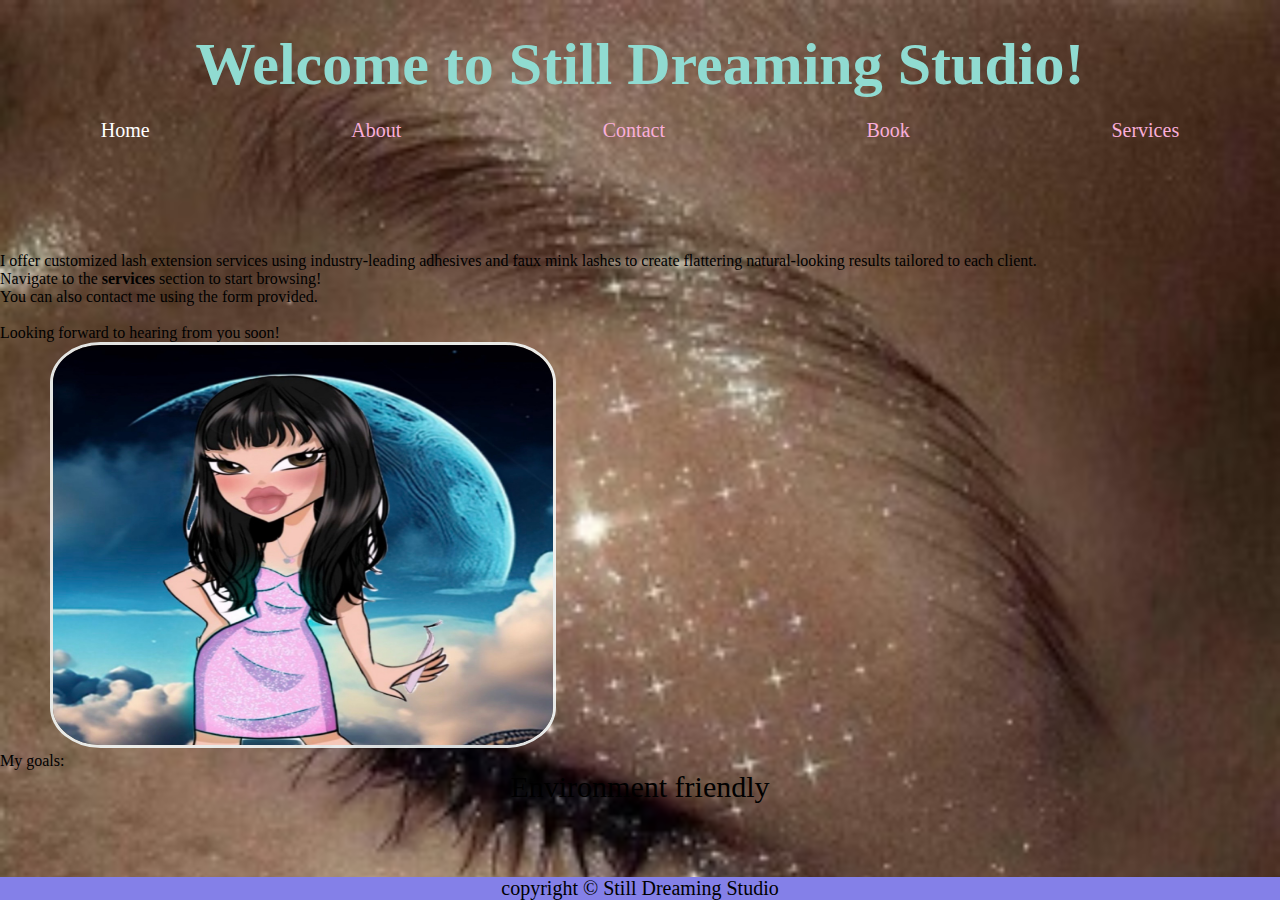
<file: index.html>
<!DOCTYPE html> 
<html>
    <head>
        <title> Welcome to still dreaming studio! </title><!--title tag-->
        <link rel="shortcut icon" href="images/EMMA_BRAT.jpg">
        <link rel="stylesheet" href="margin.css">    
    </head>
    <body>
        <header>
            <div>
            <h1>Welcome to Still Dreaming Studio!</h1><!-- heading tag -->
            </div>
            <u1 class="nav-bar">
                <li><a class="current" href="Index.html">Home</a></li><!--anchor tage-->
                <li><a href="About.html">About</a></li> 
                <li><a href="Contact.html">Contact </a></li>
                <li><a href="Booknow.html">Book</a></li>
                <li><a href="Services.html">Services</a></li>
            </u1>
        </header>
        <div class="content"> <!-- div tag for section-->
            </div> 
            <p>I offer customized lash extension services using industry-leading adhesives and faux mink lashes to create flattering natural-looking results tailored to each client.</p>
            <p>Navigate to the <b> services </b> section to start browsing!</p>
            <p>You can also contact me using the form provided.</p> <br/> <!--break tag-->
            Looking forward to hearing from you soon!
            </p>
            </div>

            <img width ="500" height="400" src="images/EMMA_BRAT.jpg"><br/>
            My goals:
             <ol>
                <li> Environment friendly</li> <!--ordered list-->
             </ol>
         </div>
        <footer>
            copyright &copy; Still Dreaming Studio
        </footer>

    </body>
 </html>
</file>
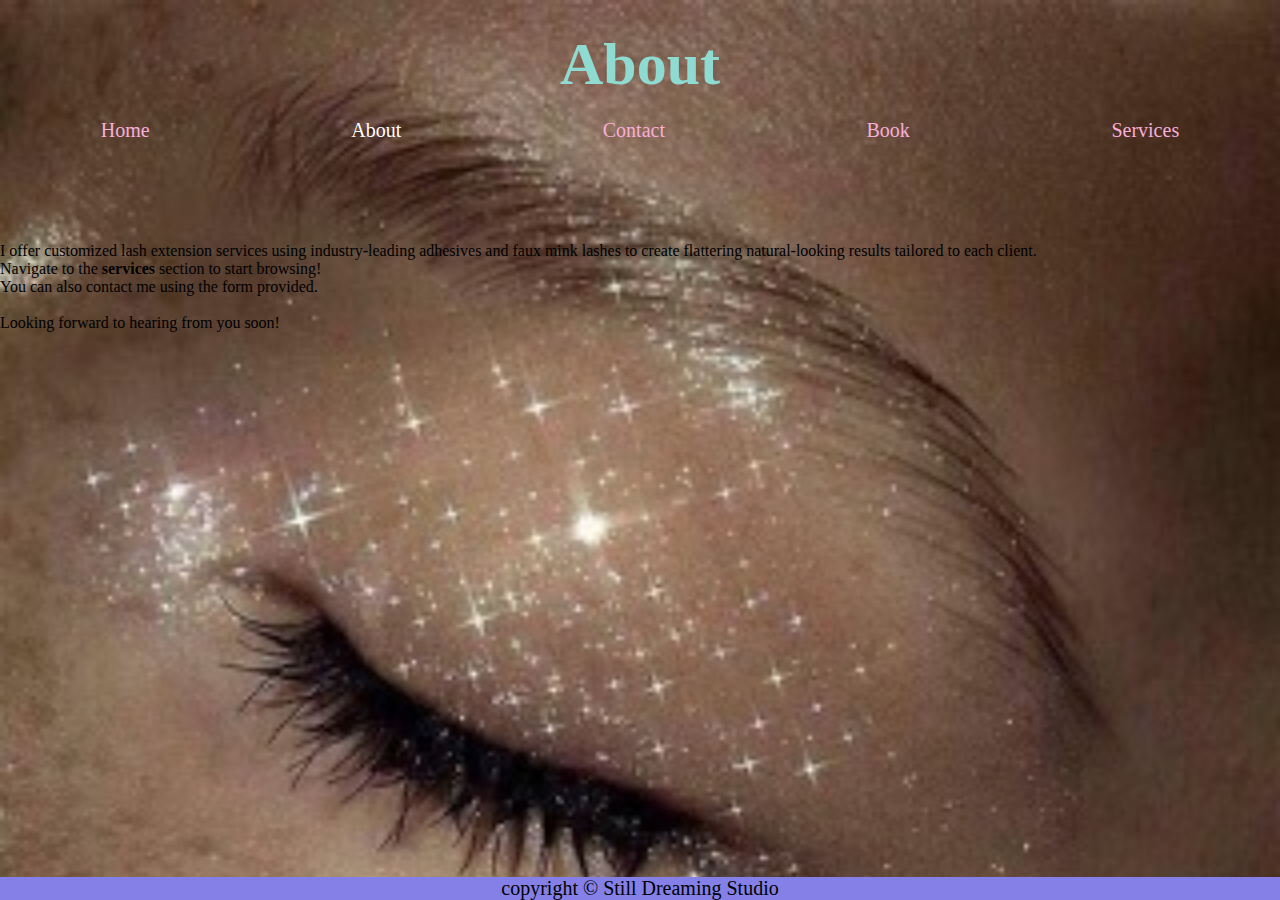
<file: About.html>
<!DOCTYPE html>
<html>
    <head>
        <title> About </title><!--title tag-->
        <body></body>
        <link rel ="stylesheet" href="margin.css">
        <link rel="shortcut icon" href="images/EMMA_BRAT.jpg">
    </head>
    <body>
        <header>
            <div>
                <h1>About</h1><!--heading tag-->
            </div>
            <u1 class="nav-bar">
                <li><a href="index.html">Home</a></li>
                <li><a class="current" href="About.html">About</a></li> <!-- anchor tag -->
                <li><a href="Contact.html">Contact</a></li>
                <li><a href="Booknow.html">Book </a></li>
                <li><a href="Services.html">Services</a></li>
            </u1>
        </header>
        <div>
            <p>I offer customized lash extension services using industry-leading adhesives and faux mink lashes to create flattering natural-looking results tailored to each client.</p>
            <p>Navigate to the <b> services </b> section to start browsing!</p>
            <p>You can also contact me using the form provided.</p> <br/> <!--break tag-->
            Looking forward to hearing from you soon!
            </p>

        </div>
        <footer>
            copyright &copy; Still Dreaming Studio
        </footer>
    </body>
</html>
</file>
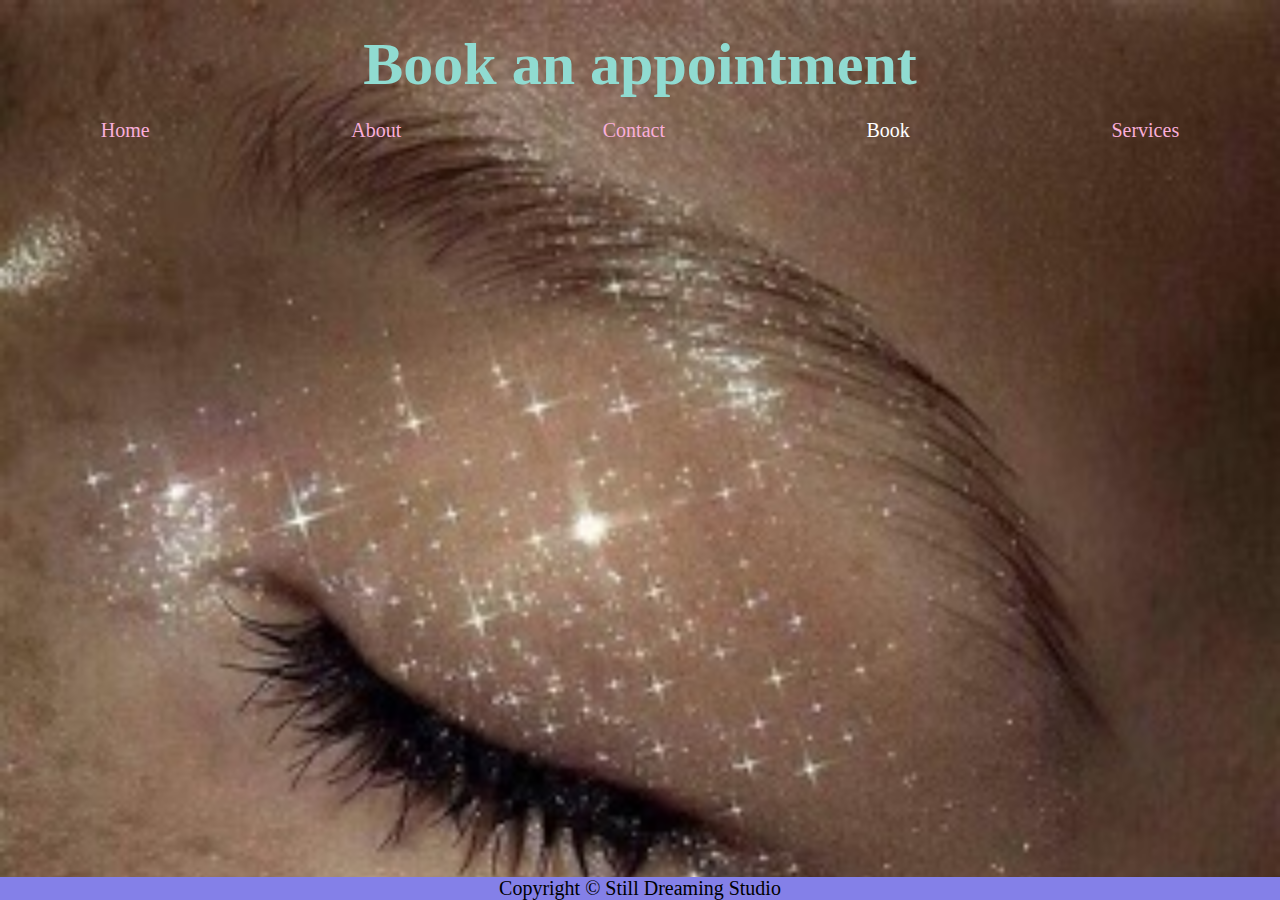
<file: Booknow.html>
<!DOCTYPE html>
<html>
    <head>
        <title> Book  </title><!--title tag-->
        <body></body>
        <link rel="shortcut icon" href="images/EMMA_BRAT.jpg">
        <link rel="stylesheet" href="margin.css">
    </head>
    <body>
        <header>
            <div>
                <h1>Book an appointment</h1>
            </div>
            <u1 class="nav-bar">
                <li><a href="index.html">Home</a></li>
                <li><a href="About.html">About</a></li> <!-- anchor tag -->
                <li><a href="Contact.html">Contact</a></li>
                <li><a class="current" href="Booknow.html">Book </a></li>
                <li><a href="Services.html">Services</a></li>
            </u1>
        </header>
        </div>
        <footer>
            Copyright &copy; Still Dreaming Studio
        </footer>
    </body>
</html>
</file>
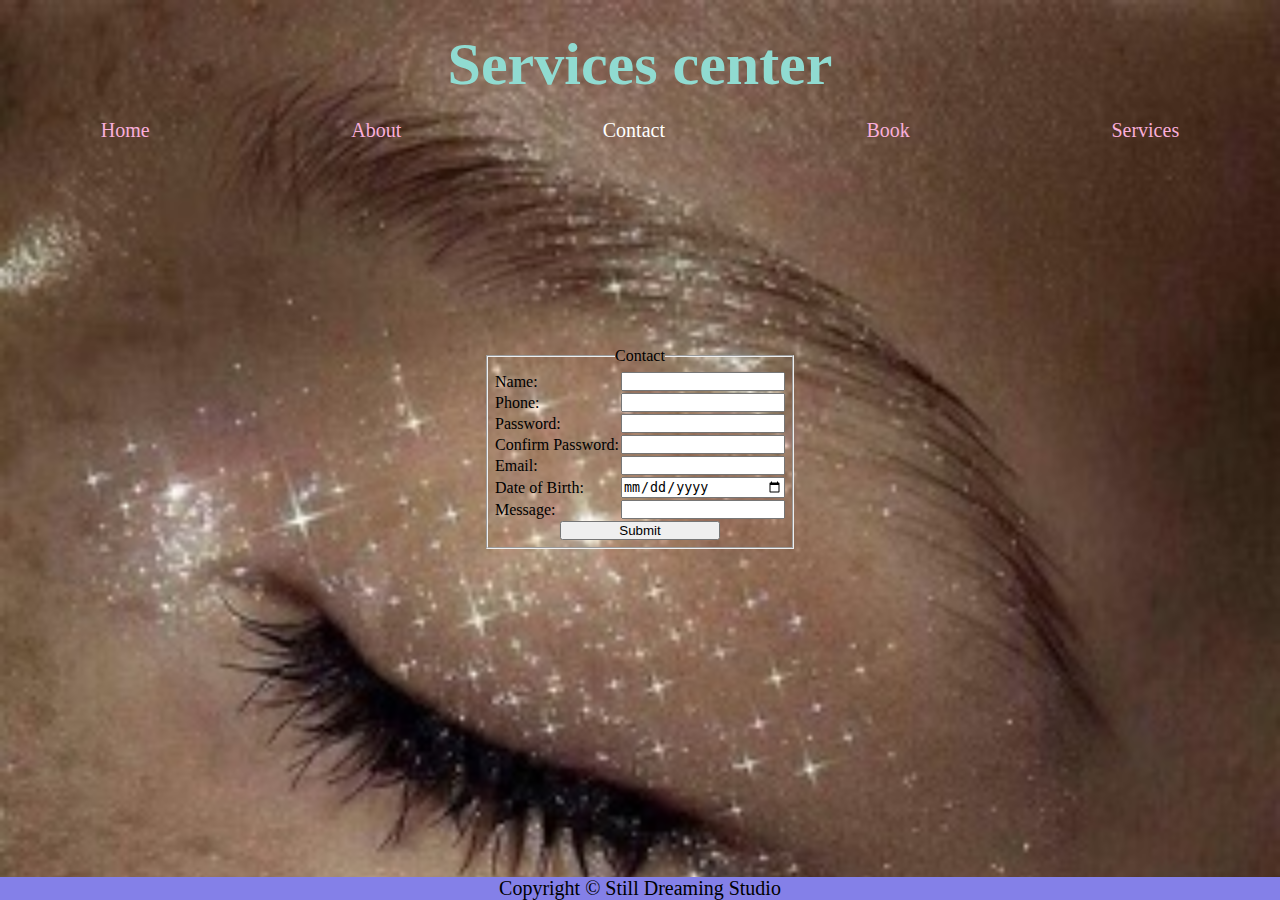
<file: Contact.html>
<!DOCTYPE html>
<html>
    <head>
        <title> Contact </title><!--title tag-->
        <link rel="stylesheet" href="margin.css">
        <link rel="shortcut icon" href="images/EMMA_BRAT.jpg">
        <script>
            function validate()
            {
                let uname = document.contact.uname.value;
                let phone = document.contact.phone.value;
                let password = document.contact.pwd.value;
                let cpassword = document.contact.cpwd.value;
                let dob = document.contact.dob.value;
                let email = document.contact.email.value;
                let msg = document.contact.msg.value;
                if(uname=="" || phone=="" || password=="" || cpassword=="" || email=="" || msg=="" || dob=="")
                {
                    alert("Fill in all the fields")
                }
                else{
                    if(password.length <8 || password.length > 20)
                        alert("Password should be between 8-20 characters long")
                    else{
                        if(password != cpassword)
                            alert("Password and Confirm Password should match")
                        else{
                            if(phone.length != 10)
                                alert("Phone number should be 10 digits")
                            else{
                                alert("Form submitted successfully!")
                            }
                        }
                    }
                }
            }
        </script>
    </head>
    <body>
        <header>
            <div>
                <h1>Services center</h1>
            </div>
            <u1 class="nav-bar">
                <li><a href="index.html">Home</a></li>
                <li><a href="About.html">About</a></li> <!-- anchor tag -->
                <li><a class="current" href="Contact.html">Contact</a></li>
                <li><a href="Booknow.html">Book </a></li>
                <li><a href="Services.html">Services</a></li>
            </u1>
        </header>
        <div class="content">
            <form name="contact">
            <fieldset>
            <legend>Contact</legend>
                <table>
                    <tr>
                        <td><label for="uname">Name:</label></td>
                        <td><input name="uname" type="text"></td>
                    </tr>
                    <tr>
                        <td><label>Phone:</label></td>
                        <td><input name="phone" type="tel"></td>
                    </tr>
                    <tr>
                        <td><label>Password:</label></td>
                        <td><input name="pwd" type="password"></td>
                    </tr>
                    <tr>
                        <td><label>Confirm Password:</label></td>
                        <td><input name="cpwd" type="password"></td>
                    </tr>
                    <tr>
                        <td><label>Email:</label></td>
                        <td><input name="email" type="email"></td>
                    </tr>
                    <tr>
                        <td><label>Date of Birth:</label></td>
                        <td><input name="dob" type="date"></td>
                    </tr>
                    <tr>
                        <td><label>Message:</label></td>
                        <td><input name="msg" type="text"></td>
                    </tr>
                    <tr>
                        <td align="center" colspan="2"><input type="submit" value="Submit" onclick="validate();"></td>
                    </tr>
                </table>
            </fieldset>
            </form>

        </div>
        <footer>
            Copyright &copy; Still Dreaming Studio
        </footer>
    </body>
</html>
</file>
<file: margin.css>
*{
    margin:0px;
    padding:0px; 
 }
 body{
    background-image: url('images/Backgroundweb.jpg');
    background-repeat: no-repeat;
    background-size: cover;
    /*  */
 }
 header{
     width:100%;
     align-items: center;
     /* background-image: url('images/Backgroundweb.jpg'); */
     background-color: transparent;
     padding-top: 30px;
     top:0;
     position: sticky;
 }
 header div{
     font-size: 30px;
     font-family:'Brush Script MT', 'cursive';
 }
 header h1{
     text-align: center;
     color: #90DBD1;
 }
 .nav-bar{
     display: flex;
     justify-content: space-around;
     list-style-type: none;
     padding-bottom: 100px;
     padding-top: 20px;
 }
 .nav-bar a{
     font-size: 20px;
     color:#f9aeda;
 }
 .nav-bar .current{
     color: #ffffff;
 }
 a:link{
     text-decoration: none;
 }
 a:visited{
     text-decoration: none;
 }
 a:hover{
     text-decoration: underline;
 }
 a:active{
     text-decoration: none;
 }
 .content{
     padding:5px;
     /* font-size: 17px; */
 }
 .content div{
     font-size: 17px;
 }
 footer{
     text-align: center;
     font-size: 20px;
     background-color: #8480e8;
     color:#000000;
     bottom: 0;
     position: fixed;
     width:100%;
 }
 img{
     border: #f9ffffdb solid;
     border-radius: 10%;
     margin-left: 50px;
 }
 ol{
     /* margin:5px; */
     padding:0px;
     list-style-type:upper-alpha;
     font-size:30px;
     text-align: center;
 }
 .services-items td, .services-items th{
     border:#a2968f solid;
     margin:0px;
     padding:10px;
     text-align: center;
 }
 /* th{
     border:#893101 solid;
     margin:0px;
 } */
 tr{
     margin:0px;
     padding:0px;
 }
 .services-items{
     border-collapse: collapse;
     width: 500px;
     height: 500px;
 }
 form{
     width:fit-content;
     padding: 100px;
     margin:auto;
 }
 fieldset{
     padding:5px;
 }
 legend{
     text-align: center;
 }
 input{
     width:160px;
 }
 body{
    background-image:5%;
 }
 p1{
    font-size:100px;
    text-align: center;
 }
 p2{
    font-size:30px;
 }
 p3{
    font-size:50px;
 }
</file>
